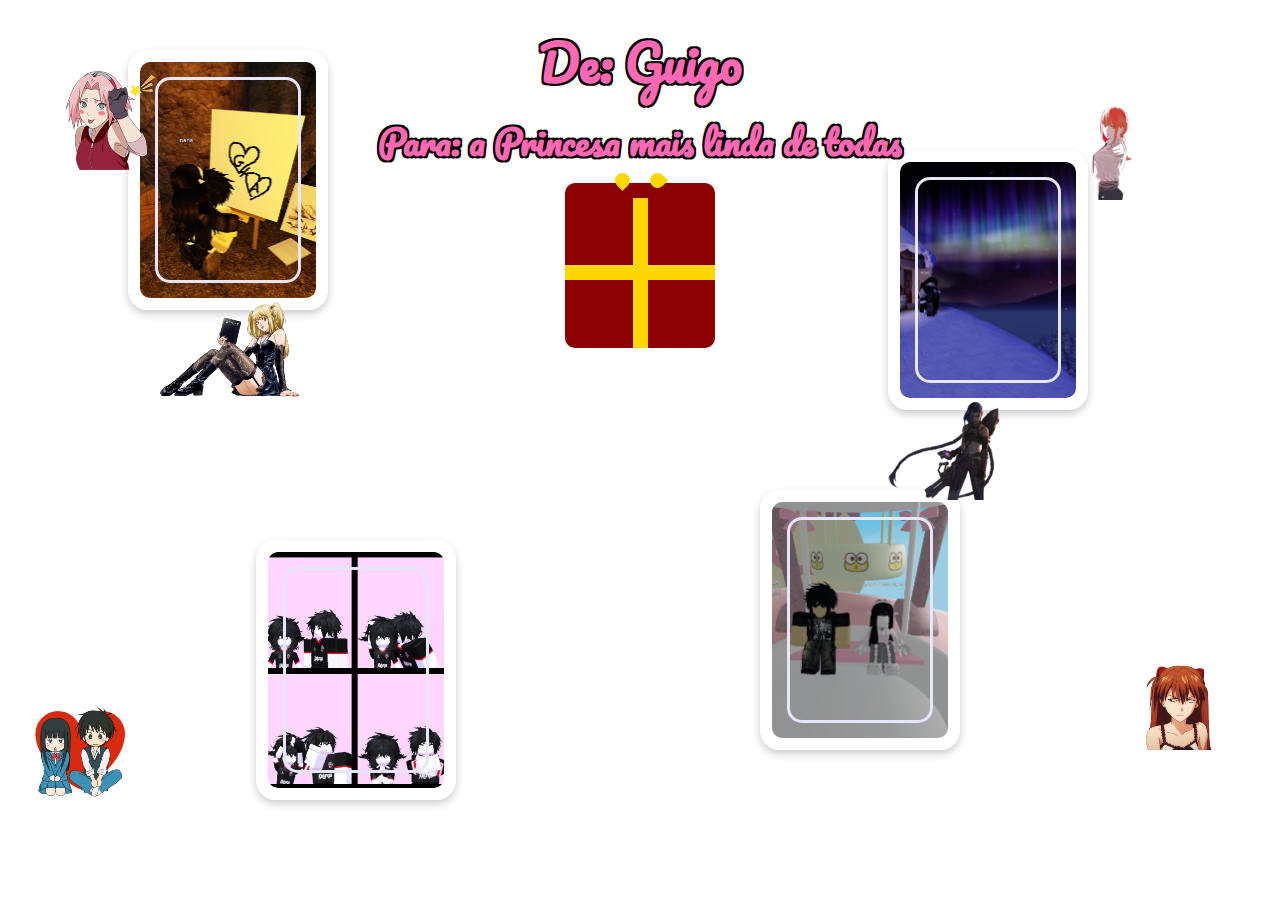
<file: index.html>
<!DOCTYPE html>
<html lang="pt-BR">
<head>
    <meta charset="UTF-8">
    <meta name="viewport" content="width=device-width, initial-scale=1.0">
    <title>Mensagem pra Gatona Linda Perfeita</title>
    <link rel="stylesheet" href="bbbb.css">
    <link href="https://fonts.googleapis.com/css2?family=Pacifico&display=swap" rel="stylesheet">
</head>
<body>
    <!-- Títulos -->
    <div class="top-text">
        <h1>De: Guigo</h1>
        <h2>Para: a Princesa mais linda de todas</h2>
    </div>

    <div class="container">
        <div class="gift-box" id="gift-box">
            <div class="lid" id="lid">
                <div class="bow"></div>
            </div>
            <div class="box"></div>
            <div class="ribbon"></div>
        </div>
        <div class="message" id="message">
            🎉 Feliz Aniversário, Nana! Te desejo tudo de bom e aproveite seu dia, meu amor!🎉<br><br>
            Eu te amo mil milhões! 💗💗💗
        </div>
    </div>

    <!-- Galeria e Stickers -->
    <div class="gallery">
        <div class="frame" style="top: 50px; left: 10%;">
            <img src="Captura de tela 2024-04-01 175733.png" alt="💗">
        </div>
        <div class="frame" style="top: 150px; right: 15%;">
            <img src="Captura de tela 2024-04-01 182738.png" alt="💗">
        </div>
        <div class="frame" style="bottom: 100px; left: 20%;">
            <img src="Captura de tela 2024-04-07 194444.png" alt="💗">
        </div>
        <div class="frame" style="bottom: 150px; right: 25%;">
            <img src="Captura de tela 2024-06-12 163843.png" alt="💗">
        </div>
    </div>

    <div class="stickers">
        <div class="sticker" style="top: 70px; left: 60px;">
            <img src="ssakura.png">
        </div>
        <div class="sticker" style="bottom: 100px; left: 30px;">
            <img src="sawako.png">
        </div>
        <div class="sticker" style="bottom: 150px; right: 50px;">
            <img src="assuka.png">
        </div>
        <div class="sticker" style="top: 300px; left: 150px;">
            <img src="misa.png">
        </div>
        <div class="sticker" style="top: 100px; right: 100px;">
            <img src="makima2.png">
        </div>
        <div class="sticker" style="top: 400px; right: 300px;">
            <img src="jinx (1).png">
        </div>
    </div>

    <audio id="audio" src="audiooo.mp3" preload="auto"></audio>

    <!-- Script JavaScript para reproduzir o áudio e abrir a caixa -->
    <script>
        const audioElement = document.getElementById('audio');
        const giftBox = document.getElementById('gift-box');
        const lid = document.getElementById('lid');
        const message = document.getElementById('message');

        // Função para reproduzir o áudio
        function playAudio() {
            audioElement.currentTime = 0; // Reinicia o áudio no começo
            audioElement.play().catch(error => {
                console.error("Erro ao tentar reproduzir o áudio:", error);
            });
        }

        // Função para abrir a caixa
        function openGiftBox() {
            lid.style.transition = 'transform 0.5s ease';
            lid.style.transform = 'rotateY(180deg)'; // Gira a tampa para um lado
            message.style.opacity = 1; // Mostra a mensagem
        }

        // Adiciona o evento de clique na caixa de presente
        giftBox.addEventListener('click', function() {
            playAudio();
            openGiftBox();
        });
    </script>

</body>
</html>
</file>
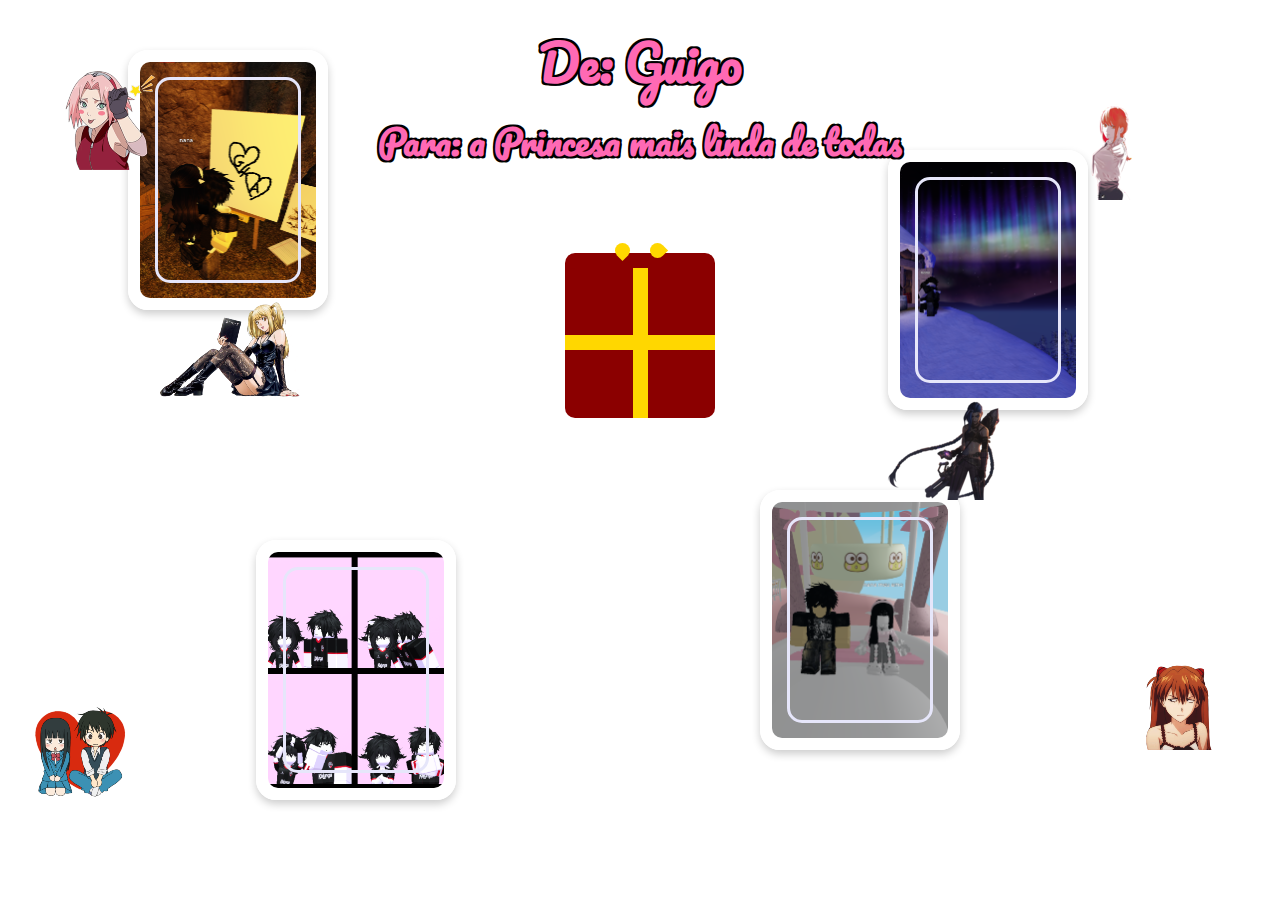
<file: aniversario.html>
<!DOCTYPE html>
<html lang="pt-BR">
<head>
    <meta charset="UTF-8">
    <meta name="viewport" content="width=device-width, initial-scale=1.0">
    <title>Presente de Aniversário com Fotos</title>
    <link rel="stylesheet" href="bbbb.css">
    <link href="https://fonts.googleapis.com/css2?family=Pacifico&display=swap" rel="stylesheet">
</head>
<body>
    <!-- Títulos -->
    <div class="top-text">
        <h1>De: Guigo</h1>
        <h2>Para: a Princesa mais linda de todas</h2>
    </div>

    <div class="container">
        <div class="gift-box">
            <div class="lid">
                <div class="bow"></div>
            </div>
            <div class="box"></div>
            <div class="ribbon"></div>
        </div>
        <div class="message">
            🎉 Feliz Aniversário, Nana! Te desejo tudo de bom e aproveite seu dia, meu amor!💗💗💗🎉
        </div>
    </div>

    <div class="gallery">
        <div class="frame" style="top: 50px; left: 10%;">
            <img src="Captura de tela 2024-04-01 175733.png" alt="💗">
        </div>
        <div class="frame" style="top: 150px; right: 15%;">
            <img src="Captura de tela 2024-04-01 182738.png" alt="💗">
        </div>
        <div class="frame" style="bottom: 100px; left: 20%;">
            <img src="Captura de tela 2024-04-07 194444.png" alt="💗">
        </div>
        <div class="frame" style="bottom: 150px; right: 25%;">
            <img src="Captura de tela 2024-06-12 163843.png" alt="💗">
        </div>
    </div>

    <div class="stickers">
        <div class="sticker" style="top: 70px; left: 60px;">
            <img src="ssakura.png">
        </div>
        <div class="sticker" style="bottom: 100px; left: 30px;">
            <img src="sawako.png">
        </div>
        <div class="sticker" style="bottom: 150px; right: 50px;">
            <img src="assuka.png">
        </div>
        <div class="sticker" style="top: 300px; left: 150px;">
            <img src="misa.png">
        </div>
        <div class="sticker" style="top: 100px; right: 100px;">
            <img src="makima2.png">
        </div>
        <div class="sticker" style="top: 400px; right: 300px;">
            <img src="jinx (1).png">
        </div>
    </div>
</body>
</html>
</file>
<file: bbbb.css>
* {
    margin: 0;
    padding: 0;
    box-sizing: border-box;
}

body {
    display: flex;
    justify-content: center;
    align-items: center;
    flex-direction: column;
    min-height: 100vh;
    font-family: Arial, sans-serif;
    position: relative;
    overflow: hidden;
}

body::before {
    content: '';
    position: absolute;
    top: 0;
    left: 0;
    width: 100%;
    height: 100%;
    background-image: url('https://i.pinimg.com/564x/8b/b2/26/8bb226edd4de448ffc4e64b3fa7ca5ed.jpg'); /* Substitua pelo caminho da sua imagem */
    background-size: cover;
    background-position: center;
    filter: blur(8px); /* Efeito de blur */
    z-index: 1; /* Mantém o papel de parede atrás do conteúdo */
}

.container {
    text-align: center;
    position: relative;
    z-index: 10; /* Garante que o conteúdo fique acima do fundo desfocado */
    display: flex;
    flex-direction: column;
    align-items: center;
    margin-bottom: 50px;
}

.message {
    margin-top: 25px;
    font-size: 2.5rem;
    color: #ff69b4;
    opacity: 0;
    transform: scale(0.5);
    transition: all 0.5s ease;
    font-family: 'Pacifico', cursive; /* Fonte personalizada */
    z-index: 3; /* Garante que a mensagem está acima do fundo */
}

.gift-box {
    position: relative;
    width: 150px;
    height: 150px;
    cursor: pointer;
}

.box {
    width: 150px;
    height: 150px;
    background-color: #8B0000;
    border-radius: 10px;
    position: absolute;
    bottom: 0;
    z-index: 2; /* Certifica-se de que a caixa de presente está acima do fundo */
}

.lid {
    width: 150px;
    height: 30px;
    background-color: #8B0000;
    border-radius: 10px 10px 0 0;
    position: absolute;
    top: -15px;
    transition: transform 0.5s ease, top 0.5s ease;
    transform-origin: top center;
    z-index: 2; /* Certifica-se de que a tampa está acima do fundo */
}

.bow {
    position: absolute;
    top: -10px;
    left: 50%;
    transform: translateX(-50%);
    width: 30px;
    height: 15px;
    display: flex;
    justify-content: space-between;
    z-index: 3; /* Garante que o laço está acima da caixa */
}

.bow::before,
.bow::after {
    content: '';
    width: 15px;
    height: 15px;
    background-color: #FFD700;
    border-radius: 50% 50% 0 50%;
    position: absolute;
}

.bow::before {
    left: -10px;
    transform: rotate(45deg);
}

.bow::after {
    right: -10px;
    transform: rotate(-45deg);
}

.ribbon {
    width: 15px;
    height: 150px;
    background-color: #FFD700;
    position: absolute;
    left: 67.5px;
    top: 0;
    z-index: 2; /* Certifica-se de que a fita está acima do fundo */
}

.ribbon::before,
.ribbon::after {
    content: '';
    width: 150px;
    height: 15px;
    background-color: #FFD700;
    position: absolute;
    top: 67.5px;
    left: -67.5px;
}

.gift-box:hover .lid {
    transform: rotateX(45deg);
    top: -40px;
}

.gift-box:hover ~ .message {
    opacity: 1;
    transform: scale(1);
}

.gallery {
    position: absolute;
    top: 0;
    left: 0;
    width: 100%;
    height: 100%;
    pointer-events: none;
}

.frame {
    position: absolute;
    width: 200px;
    height: 260px;
    border: 12px solid #fff;
    box-shadow: 0 4px 8px rgba(0, 0, 0, 0.2);
    border-radius: 20px;
    overflow: hidden;
    transition: transform 0.3s;
    pointer-events: auto;
    z-index: 3; /* Garante que as molduras estão acima do fundo */
}

.frame:hover {
    transform: scale(1.1);
}

.frame::before {
    content: '';
    position: absolute;
    top: 15px;
    right: 15px;
    bottom: 15px;
    left: 15px;
    border: 3px solid #e6e6fa;
    border-radius: 15px;
    z-index: 1;
    pointer-events: none;
}

.frame img {
    width: 100%;
    height: 100%;
    object-fit: cover;
    border-radius: 10px;
}

/* Estilos para os stickers */
.stickers {
    position: absolute;
    width: 100%;
    height: 100%;
    pointer-events: none; /* Permite que os cliques passem através dos stickers */
}

.sticker {
    position: absolute;
    width: 100px; /* Aumentando o tamanho dos stickers */
    height: 100px; /* Aumentando o tamanho dos stickers */
    background-color: rgba(255, 0, 0, 0); /* Cor de fundo temporária para visualizar os stickers */
    border-radius: 10%; /* Para um efeito arredondado */
    pointer-events: auto; /* Permite interação com os stickers */
    z-index: 3; /* Garante que os stickers estão acima do fundo */
}

/* Estilos para o texto no topo com contorno */
.top-text {
    position: absolute;
    top: 20px;
    width: 100%;
    text-align: center;
    z-index: 10;
    font-family: 'Pacifico', cursive;
    color: #ff69b4;
    text-shadow: -2px -2px 0 #000, 2px -2px 0 #000, -2px 2px 0 #000, 2px 2px 0 #000; /* Contorno preto */
}

.top-text h1 {
    font-size: 3rem; /* Aumentando o tamanho da fonte */
    margin: 0;
}

.top-text h2 {
    font-size: 2.2rem; /* Aumentando o tamanho da fonte */
    margin: 5px 0 20px;
}

/* ... seu código anterior ... */

/* Estilos para o texto no topo com contorno */
.top-text {
    position: absolute;
    top: 20px;
    width: 100%;
    text-align: center;
    z-index: 10;
    font-family: 'Pacifico', cursive;
    color: #ff69b4;
    text-shadow: -2px -2px 0 #000, 2px -2px 0 #000, -2px 2px 0 #000, 2px 2px 0 #000; /* Contorno preto */
}

.top-text h1 {
    font-size: 3rem; /* Aumentando o tamanho da fonte */
    margin: 0;
}

.top-text h2 {
    font-size: 2.2rem; /* Aumentando o tamanho da fonte */
    margin: 5px 0 20px;
}

/* Contorno preto para a mensagem da caixa de presente */
.message {
    margin-top: 25px;
    font-size: 2.5rem;
    color: #ff69b4;
    opacity: 0;
    transform: scale(0.5);
    transition: all 0.5s ease;
    font-family: 'Pacifico', cursive;
    z-index: 3;
    text-shadow: -2px -2px 0 #000, 2px -2px 0 #000, -2px 2px 0 #000, 2px 2px 0 #000; /* Contorno preto */
}
</file>
